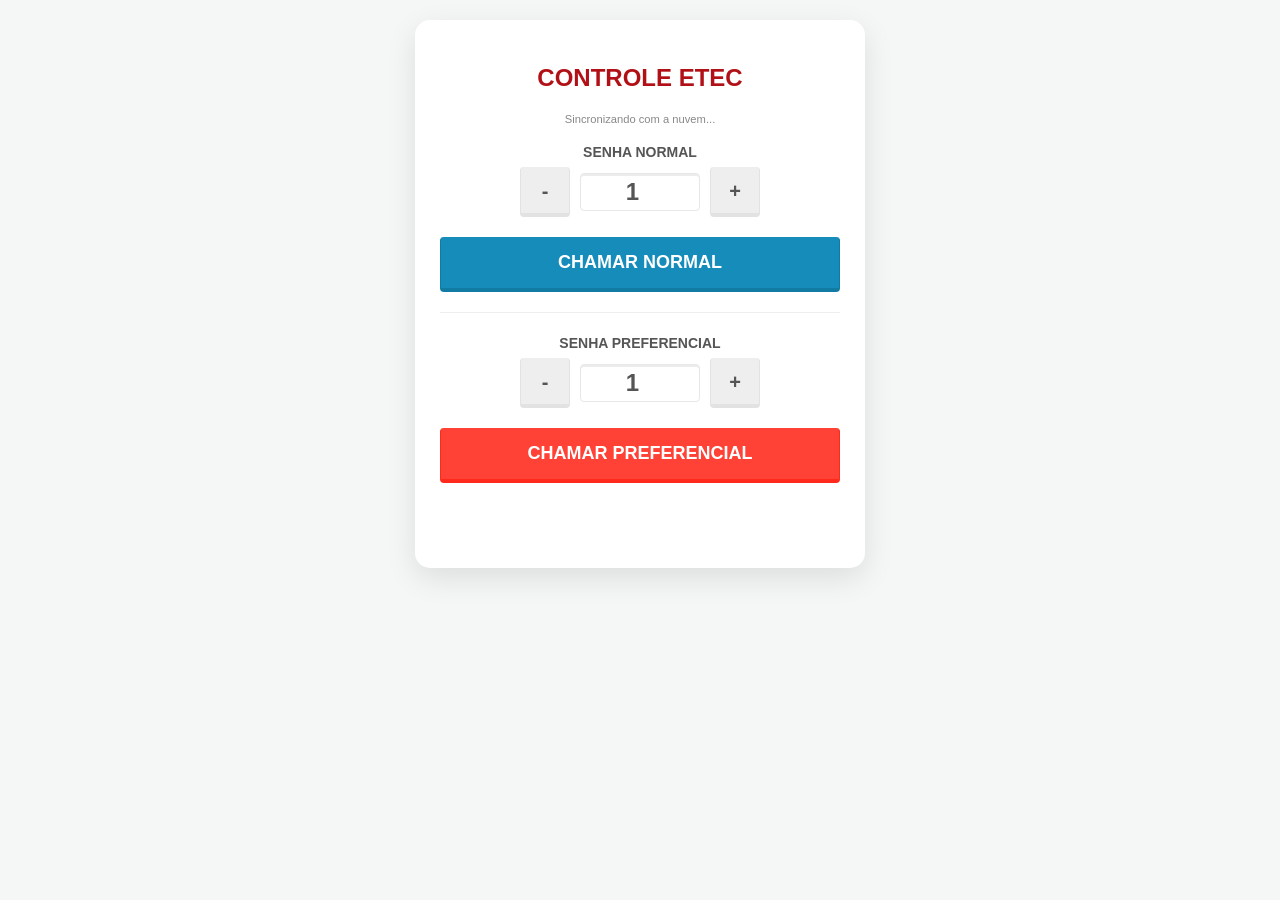
<file: controle.html>
<!DOCTYPE html>
<html lang="pt-br">
<head>
    <meta charset="UTF-8">
    <meta name="viewport" content="width=device-width, initial-scale=1.0">
    <title>Controle de Chamada Sincronizado - ETEC</title>
    <link href="css/bootstrap.css" rel="stylesheet">
    <style>
        body { padding: 20px; background-color: #f4f7f6; font-family: sans-serif; }
        .card-controle { 
            background: white; padding: 25px; border-radius: 15px; 
            box-shadow: 0 10px 30px rgba(0,0,0,0.1); max-width: 450px; margin: auto;
        }
        .titulo { color: #b11116; font-weight: bold; text-align: center; margin-bottom: 20px; }
        .contador-group { display: flex; align-items: center; justify-content: center; gap: 10px; margin-bottom: 10px; }
        .btn-ajuste { width: 50px; height: 50px; font-size: 20px; font-weight: bold; }
        .input-senha { text-align: center; font-size: 24px; font-weight: bold; width: 120px !important; }
        .btn-chamar { width: 100%; margin-top: 10px; font-weight: bold; padding: 12px; font-size: 18px; }
        #status { text-align: center; margin-top: 15px; padding: 10px; border-radius: 8px; min-height: 45px; }
        .sinc-info { font-size: 0.8em; color: #888; text-align: center; margin-bottom: 15px; }
    </style>
</head>
<body>

<div class="card-controle">
    <h3 class="titulo">CONTROLE ETEC</h3>
    <p class="sinc-info" id="msgSinc">Sincronizando com a nuvem...</p>

    <div style="border-bottom: 1px solid #eee; padding-bottom: 20px; margin-bottom: 20px;">
        <label class="center-block text-center"><strong>SENHA NORMAL</strong></label>
        <div class="contador-group">
            <button class="btn btn-default btn-ajuste" onclick="alterarValor('inputNormal', -1)">-</button>
            <input type="number" id="inputNormal" class="form-control input-senha" value="1">
            <button class="btn btn-default btn-ajuste" onclick="alterarValor('inputNormal', 1)">+</button>
        </div>
        <button class="btn btn-primary btn-chamar" onclick="enviarParaNuvem('normal')">CHAMAR NORMAL</button>
    </div>

    <div>
        <label class="center-block text-center"><strong>SENHA PREFERENCIAL</strong></label>
        <div class="contador-group">
            <button class="btn btn-default btn-ajuste" onclick="alterarValor('inputPref', -1)">-</button>
            <input type="number" id="inputPref" class="form-control input-senha" value="1">
            <button class="btn btn-default btn-ajuste" onclick="alterarValor('inputPref', 1)">+</button>
        </div>
        <button class="btn btn-danger btn-chamar" onclick="enviarParaNuvem('preferencial')">CHAMAR PREFERENCIAL</button>
    </div>

    <div id="status"></div>
</div>

<script src="lib/jquery-3.3.1.min.js"></script>
<script>
    // URL do seu Script e do CSV para sincronização
    const URL_GOOGLE_SCRIPT = "https://script.google.com/macros/s/AKfycbw4JdWjho1FHbHOvfNxRowLJ16FdXQYJSFqVci3WgBFaXrB8KGobzTPEvfMzH83s_1M/exec"; // Substitua pela sua URL de Implantação
    const URL_CSV = "https://docs.google.com/spreadsheets/d/e/2PACX-1vR0Aes4529IBoRZAEDdX-whmdAqcFfMRLP71f2GAUbuuJZUERcuElwEWjL1pen9LuZ0ZavttjFlqWiF/pub?output=csv";

    // Função para buscar o último número da planilha ao abrir o controle
    function sincronizarControle() {
        $.ajax({
            url: URL_CSV + "&cachebuster=" + new Date().getTime(),
            dataType: "text",
            cache: false,
            success: function(data) {
                if (!data) return;
                var colunas = data.split("\n")[0].split(",");
                
                // Extrai apenas os números
                var numNormal = parseInt(colunas[0].replace(/[^\d]/g, '')) || 0;
                var numPref = colunas[1] ? parseInt(colunas[1].replace(/[^\d]/g, '')) : 0;

                // Atualiza os campos do controle
                if(numNormal > 0) document.getElementById('inputNormal').value = numNormal;
                if(numPref > 0) document.getElementById('inputPref').value = numPref;
                
                document.getElementById('msgSinc').innerText = "Sincronizado com o Painel";
            }
        });
    }

    function alterarValor(id, delta) {
        let campo = document.getElementById(id);
        let novoValor = parseInt(campo.value) + delta;
        if (novoValor < 0) novoValor = 0;
        campo.value = novoValor;
    }

    function enviarParaNuvem(tipo) {
        const statusDiv = document.getElementById('status');
        const valNormal = document.getElementById('inputNormal').value;
        const valPref = document.getElementById('inputPref').value;
        
        let valorBase = (tipo === 'normal') ? valNormal : valPref;
        let valorFormatado = valorBase.toString().padStart(tipo === 'normal' ? 4 : 3, '0');
        if (tipo === 'preferencial') valorFormatado = 'P' + valorFormatado;

        statusDiv.style.backgroundColor = "#e1f5fe";
        statusDiv.innerText = "Enviando " + valorFormatado + "...";

        var img = new Image();
        img.src = `${URL_GOOGLE_SCRIPT}?senha=${valorFormatado}&tipo=${tipo}&t=` + new Date().getTime();
        
        setTimeout(() => {
            statusDiv.style.backgroundColor = "#e8f5e9";
            statusDiv.innerText = "Sucesso: " + valorFormatado + " chamada!";
            setTimeout(() => { statusDiv.innerText = ""; statusDiv.style.backgroundColor = "transparent"; }, 3000);
        }, 1000);
    }

    // Tenta sincronizar assim que abre a página
    $(document).ready(function() {
        sincronizarControle();
    });
</script>

</body>
</html>
</file>
